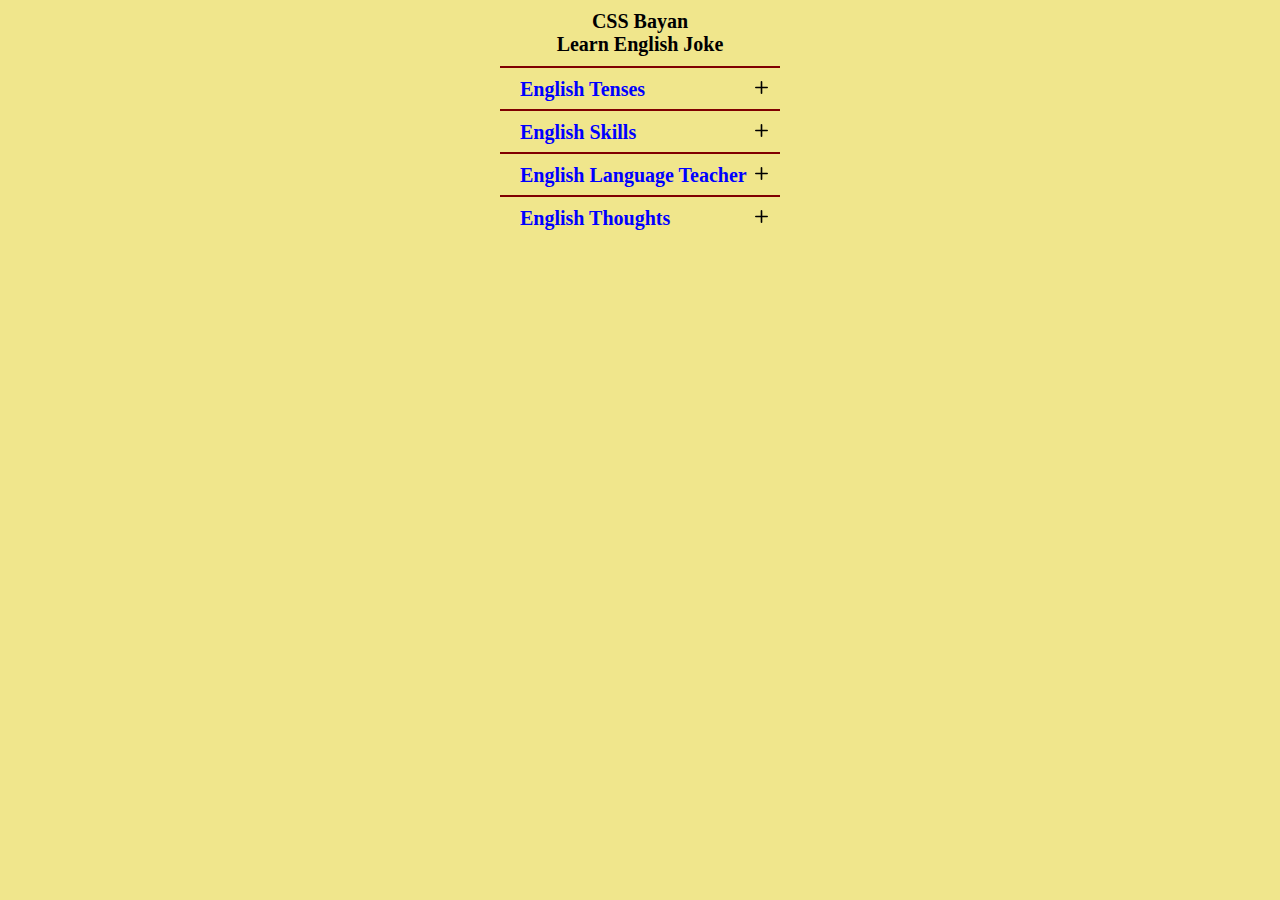
<file: index.html>
<!DOCTYPE html>
<html lang="en">
<head>
    <meta charset="UTF-8">
    <meta http-equiv="X-UA-Compatible" content="IE=edge">
    <meta name="viewport" content="width=device-width, initial-scale=1.0">
    <title>BayanCSS</title>
    <link rel="stylesheet" href="assets/style/style.css">
</head>
<body>
<!-- Заголовок -->
    <div class="content-container" >
    <header class="header">
        <h1 class="header__title" >CSS Bayan</h1>
    </header>
<!-- Основной контент -->
    <main class="main">
<!-- Заголовок аккордиона -->
        <h1 class="main-title">Learn English Joke</h1>

<!-- 1-й раздел -->
        <div class="accordion">
            <label class="accor-title" for="accor_1">English Tenses <span><img class="icons" src="/assets/icons/free-icon-font-plus-3917757.svg" alt="icons"></span></label>
            <input class="accor-input" type="checkbox" name="accor" id="accor_1">
            <div class="accor-content">
               <a href="#" сlass="mem"> <img  src="/assets/image/meme1.jpg" alt="mem"></a>
            </div>
        </div>

<!-- 2-й раздел -->
    <div class="accordion">
        <label class="accor-title" for="accor_2">English Skills <span><img class="icons" src="/assets/icons/free-icon-font-plus-3917757.svg" alt="icons"></span></label>
            <input class="accor-input" type="checkbox" name="accor" id="accor_2">
                <div class="accor-content">
                    <a href="#" class="mem"><img src="/assets/image/meme2.jpg" alt="mem"></a>
    </div>
</div>

<!-- 3-й раздел -->
<div class="accordion">
    <label class="accor-title" for="accor_3">English Language Teacher <span><img class="icons" src="/assets/icons/free-icon-font-plus-3917757.svg" alt="icons"></span></label>
        <input class="accor-input" type="checkbox" name="accor" id="accor_3">
            <div class="accor-content">
                <a href="#" class="mem"><img src="/assets/image/meme3.jpg" alt="mem"></a>
</div>
</div>

<!-- 4-й раздел -->
<div class="accordion">
    <label class="accor-title" for="accor_4">English Thoughts <span><img class="icons" src="/assets/icons/free-icon-font-plus-3917757.svg" alt="icons"></span>
    </label>
        <input class="accor-input" type="checkbox" name="accor" id="accor_4">
            <div class="accor-content">
                <a href="#" class="mem"><img src="/assets/image/meme4.jpg" alt="mem"></a>
</div>
</div>
    </main>




    </div>
</body>
</html>
</file>
<file: assets/style/style.css>
* {
    box-sizing: border-box;
    margin: 0;
    padding: 0;
    font-size: 20px
}


body {
    background-color: khaki;
}

.content-container {
    max-width: 320px;
    margin: 10px auto;
    overflow: hidden;
}

.header__title {
    text-align: center;
}

.main-title {
    text-align: center;
}

.accordion {
    margin: 10px 20px ;
    border-radius: 5px;
}

.accor-title {
    display: block;
    color:rgb(0, 0, 255);
    font-size: 1rem;
    font-weight: 700;
    cursor: pointer;
    padding-top: 10px;
    padding-left: 20px;
    transition: 0.5s;
    border-top: 2px solid maroon;
    padding-bottom: 5px;
}

.accor-title:hover {
    color: black;
}

.accordion .accor-input,
.accordion .accor-content {
    display: none;
    appearance: none;
}

.accordion :checked ~ .accor-content {
    display: block;
}

img {
    width: 100%;
}

.icons {
    display: block;
    width: 5%;
    margin-left: 235px;
    margin-top: -20px;
}

.icons:hover {
    transform: rotate(45deg);
    transition-duration: 0.3s;
    transition-property: 1s;
    transition-timing-function: initial;
}
</file>
